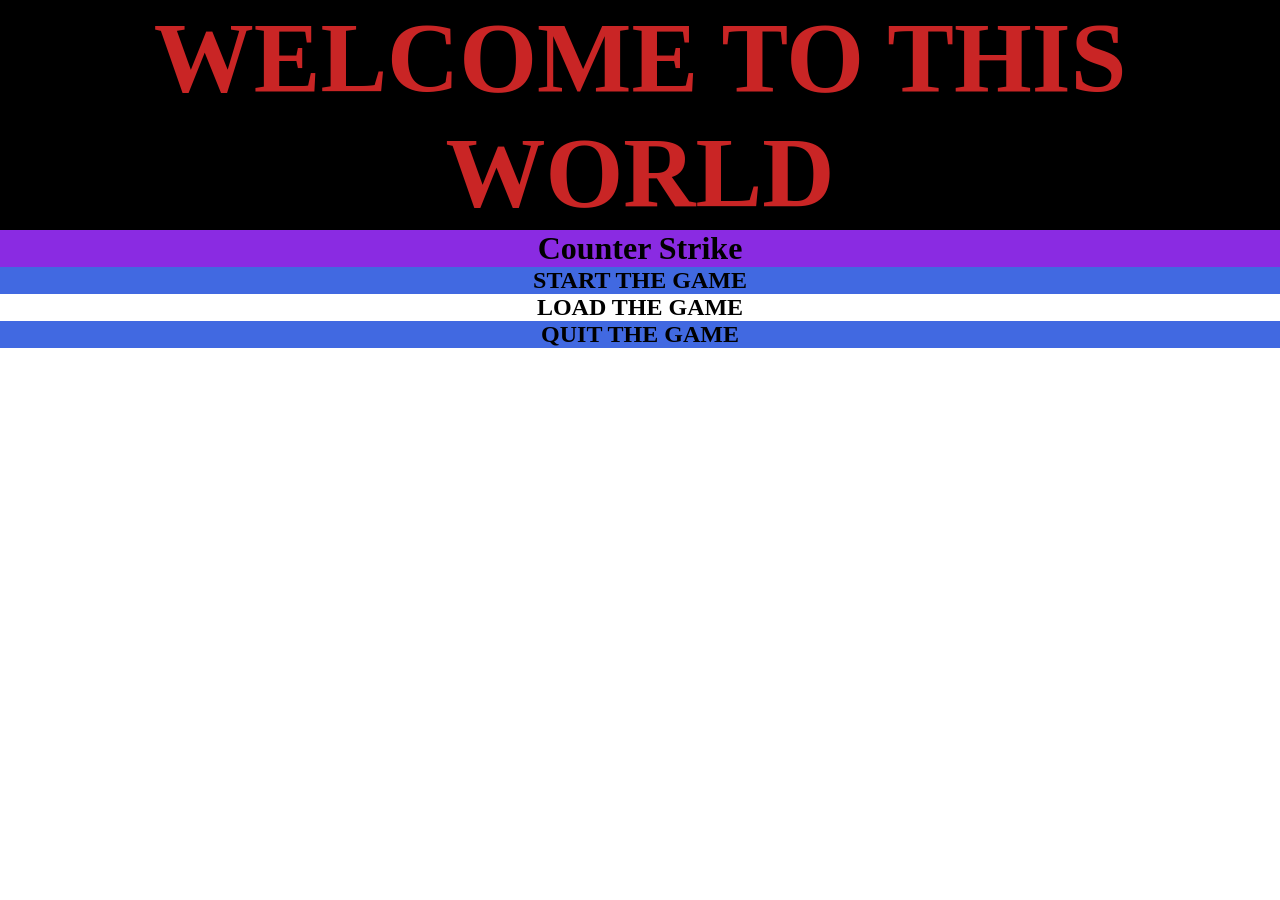
<file: CSS/index.html>
<!DOCTYPE html>
<html lang="en">
<head>
    <meta charset="UTF-8">
    <meta name="viewport" content="width=device-width, initial-scale=1.0">
    <title>Learning CSS</title>
    <link rel="stylesheet" href="style.css">
</head>
<body>
   
    <div>
        <h1>WELCOME TO THIS WORLD</h1>
       
    </div>

    <h1 id="d"> Counter Strike</h1>

    <h2 class="a">START THE GAME</h2>
    <h2 id="c">LOAD THE GAME</h2>
    <h2 class="a">QUIT THE GAME</h2>
</body>
</html>
</file>
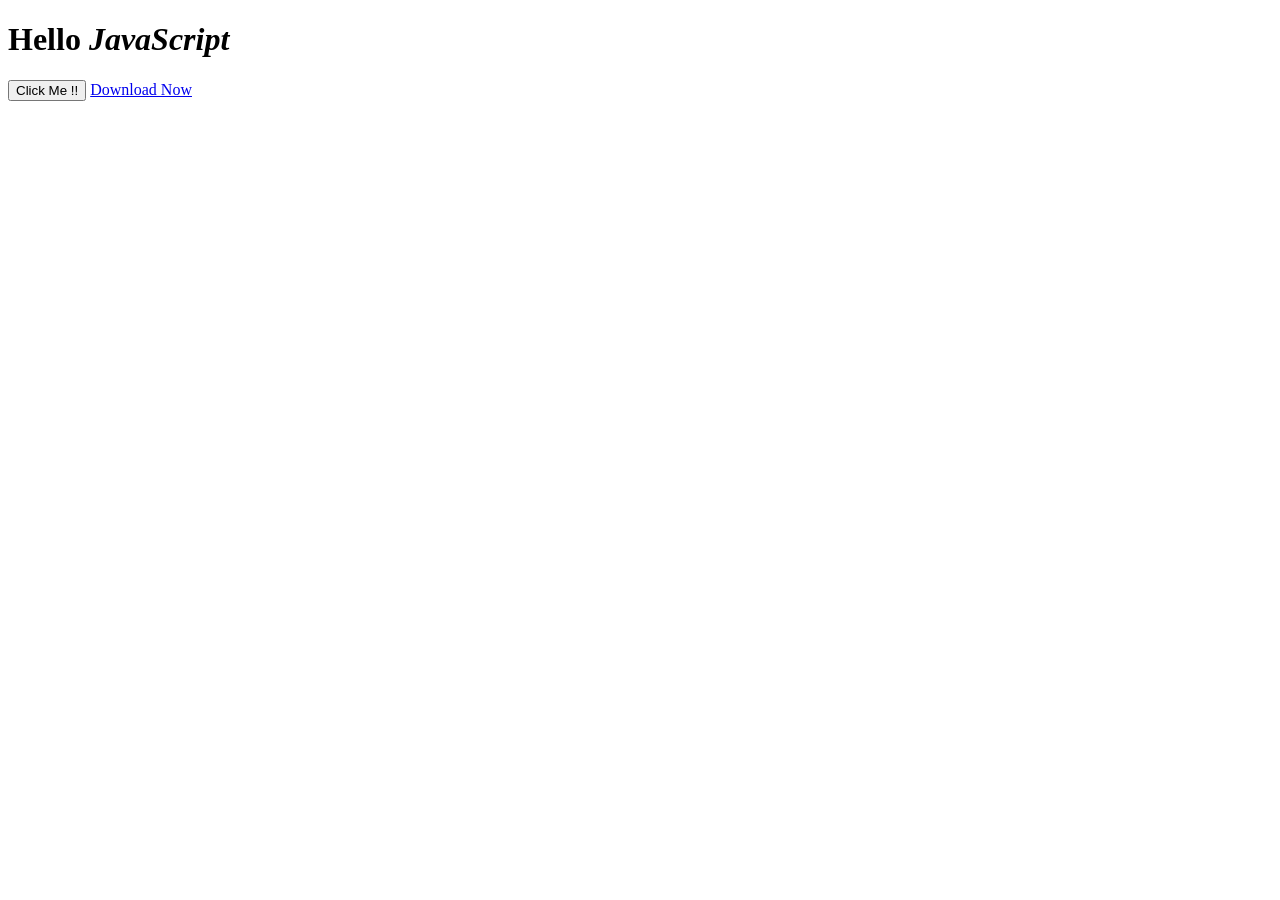
<file: JavaScript/phase2/index.html>
<!DOCTYPE html>
<html lang="en">
<head>
    <meta charset="UTF-8">
    <meta name="viewport" content="width=device-width, initial-scale=1.0">
    <title>Document</title>
</head>
<body>
     <h1 id="heading">Hello World</h1>
     <button>Click Me !!</button>

     <a href=""> Download Now</a>
    <script src="dom.js"></script>
</body>
</html>
</file>
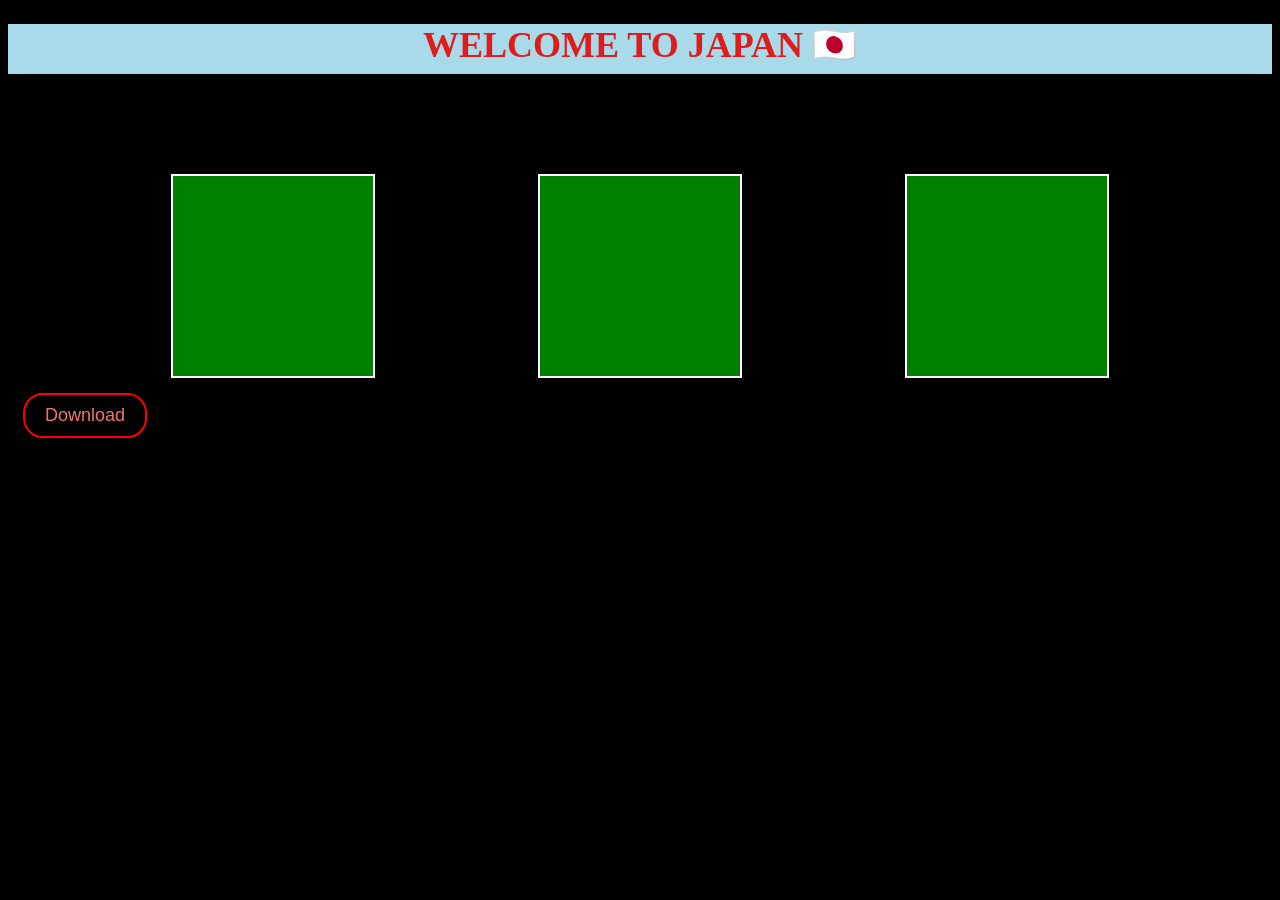
<file: CSS/div/div.html>
<!DOCTYPE html>
<html lang="en">
<head>
    <meta charset="UTF-8">
    <meta name="viewport" content="width=device-width, initial-scale=1.0">
    <title>Divt</title>
    <link rel="stylesheet" href="div.css">
</head>
<body>
<div id="navbar">
    <h1>WELCOME TO JAPAN 🇯🇵</h1>
</div>

    <div id="parent">
        <div id="child1" class="child"></div>
        <div id="child2" class="child"></div>
        <div id="child3" class="child"></div>
    </div>
      <button>Download</button>

    <div id="box">
       <h1>Hello</h1>
    </div>

  
</body>
</html>
</file>
<file: CSS/style.css>
*{
    margin: 0;
    padding: auto;
}
html,body{
    height: 100%;
    width: 100%;
}
 /* h1{
    color: rgb(245, 12, 12);
    background-color: rgb(0, 0, 0);
    font-size: 50px;
    font-family: 'Franklin Gothic Medium', 'Arial Narrow', Arial, sans-serif;
    font-weight: 600;
    font-style: italic;
    text-align: center;
} */

div{
    font-size: 50px;
    color: rgb(201, 37, 37);
    background-color: black;
    text-align: center;
}
#d{
    background-color: blueviolet;
    text-align: center;
}

.a{
    background-color: royalblue;
    text-align: center;
}
#c{
    text-align: center;
}
</file>
<file: CSS/div/div.css>
button{
  margin: 15px;
  padding: 10px 20px;
  background-color: transparent;
  color: rgb(244, 114, 114);
  font-size: large;
  border: 2px solid red;
  border-radius: 20px;
  
}

button:hover{
    background-color: rgb(136, 239, 136);
}

body{
    background-color: black;

}

#parent{
    margin-top: 100px;
    height: 100%;
    width: 100%;
    background-color: black;
    display: flex;
    align-items: center;
    justify-content: space-evenly;
    

}

.child{
    height: 200px;
    width: 200px;
    background-color: green;
    border: 2px solid white;
    background-size: cover;
    background-position: center;
}

#child1{
    background-image: url(https://images.unsplash.com/photo-1513407030348-c983a97b98d8?q=80&w=2072&auto=format&fit=crop&ixlib=rb-4.1.0&ixid=NHwxMjA3fDA%3D);
}

#child2{
    background-image: url(https://images.unsplash.com/photo-1545569341-9eb8b30979d9?q=80&w=2070&auto=format&fit=crop&ixlib=rb-4.1.0&ixid=NHwxMjA3fDA%3D);
}

#child3{
    background-image: url(https://images.unsplash.com/photo-1542051841857-5f90071e7989?q=80&w=2070&auto=format&fit=crop&ixlib=rb-4.1.0&ixid=NHwxMjA3fDA%3D);
}
#navbar{
    height: 50px;
    width: 100%;
    background-color: #a8dae9;
    color: rgb(223, 28, 28);
    text-align: center;
   font-size: large;
   font-family: 'Times New Roman', Times, serif;
   font-weight: 400;
}
</file>
